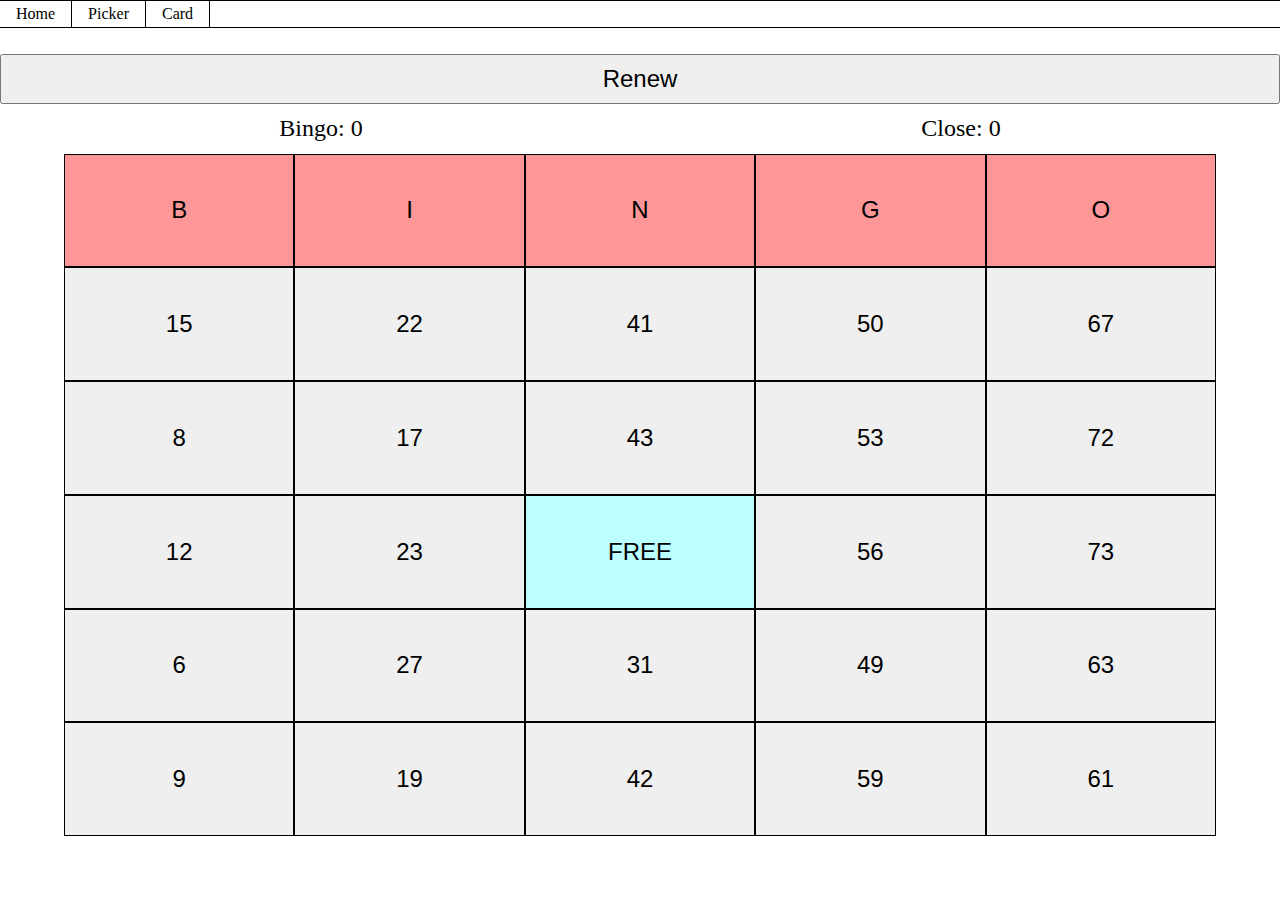
<file: card.html>
<!DOCTYPE html>
<html lang="en">
    <head>
        <meta charset="UTF-8">
        <meta http-equiv="X-UA-Compatible" content="IE=edge">
        <meta name="viewport" content="width=device-width, initial-scale=1.0">
        <title>Bingo Tool</title>
        <link rel="stylesheet" type="text/css" href="./assets/css/main.css">
        <script defer src="./assets/js/card.js"></script>
    </head>
    <body>
        <header>
            <nav>
                <a href="index.html">Home</a>
                <a href="picker.html">Picker</a>
                <a href="card.html">Card</a>
            </nav>
        </header>
        <main>
            <div id="controls">
                <button tabindex="0" accesskey="r" id="renew">Renew</button>
            </div>
            <div id="status"><span>Bingo: <span id="bingo_num">0</span></span><span>Close: <span id="close_num">0</span></span></div>
            <div id="cards">
                <div id="card_header" class="card_row">
                    <button tabindex="-1" accesskey="c">B</button>
                    <button tabindex="-1" accesskey="c">I</button>
                    <button tabindex="-1" accesskey="c">N</button>
                    <button tabindex="-1" accesskey="c">G</button>
                    <button tabindex="-1" accesskey="c">O</button>
                </div>
                <div class="card_row" data-row="0">
                    <button tabindex="0" accesskey="c" data-column="0" data-bingo="false"></button>
                    <button tabindex="0" accesskey="c" data-column="1" data-bingo="false"></button>
                    <button tabindex="0" accesskey="c" data-column="2" data-bingo="false"></button>
                    <button tabindex="0" accesskey="c" data-column="3" data-bingo="false"></button>
                    <button tabindex="0" accesskey="c" data-column="4" data-bingo="false"></button>
                </div>
                <div class="card_row" data-row="1">
                    <button tabindex="0" accesskey="c" data-column="0" data-bingo="false"></button>
                    <button tabindex="0" accesskey="c" data-column="1" data-bingo="false"></button>
                    <button tabindex="0" accesskey="c" data-column="2" data-bingo="false"></button>
                    <button tabindex="0" accesskey="c" data-column="3" data-bingo="false"></button>
                    <button tabindex="0" accesskey="c" data-column="4" data-bingo="false"></button>
                </div>
                <div class="card_row" data-row="2">
                    <button tabindex="0" accesskey="c" data-column="0" data-bingo="false"></button>
                    <button tabindex="0" accesskey="c" data-column="1" data-bingo="false"></button>
                    <button tabindex="0" accesskey="c" data-column="2" disabled>FREE</button>
                    <button tabindex="0" accesskey="c" data-column="3" data-bingo="false"></button>
                    <button tabindex="0" accesskey="c" data-column="4" data-bingo="false"></button>
                </div>
                <div class="card_row" data-row="3">
                    <button tabindex="0" accesskey="c" data-column="0" data-bingo="false"></button>
                    <button tabindex="0" accesskey="c" data-column="1" data-bingo="false"></button>
                    <button tabindex="0" accesskey="c" data-column="2" data-bingo="false"></button>
                    <button tabindex="0" accesskey="c" data-column="3" data-bingo="false"></button>
                    <button tabindex="0" accesskey="c" data-column="4" data-bingo="false"></button>
                </div>
                <div class="card_row" data-row="4">
                    <button tabindex="0" accesskey="c" data-column="0" data-bingo="false"></button>
                    <button tabindex="0" accesskey="c" data-column="1" data-bingo="false"></button>
                    <button tabindex="0" accesskey="c" data-column="2" data-bingo="false"></button>
                    <button tabindex="0" accesskey="c" data-column="3" data-bingo="false"></button>
                    <button tabindex="0" accesskey="c" data-column="4" data-bingo="false"></button>
                </div>
            </div>
        </main>
    </body>
</html>
</file>
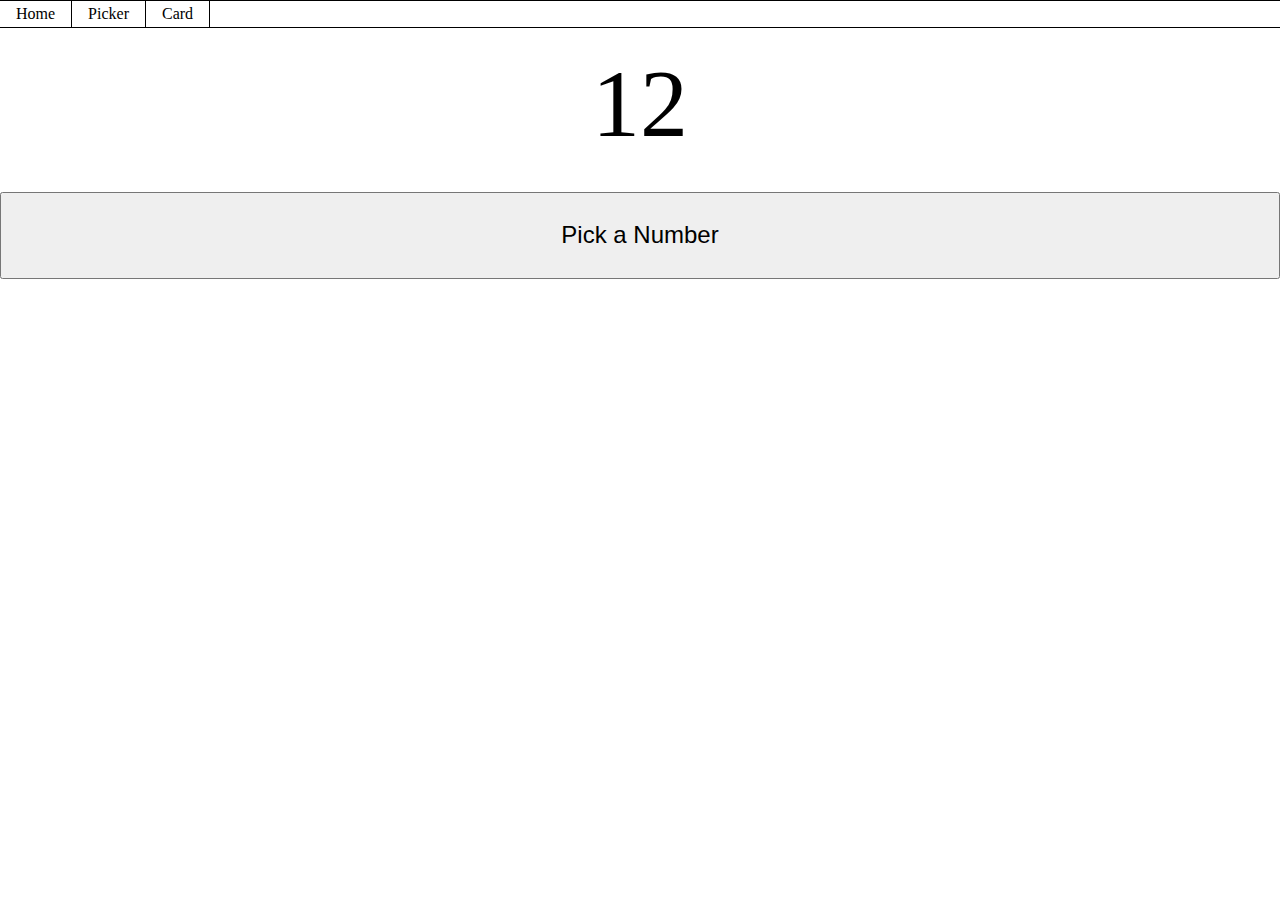
<file: picker.html>
<!DOCTYPE html>
<html lang="en">
    <head>
        <meta charset="UTF-8">
        <meta http-equiv="X-UA-Compatible" content="IE=edge">
        <meta name="viewport" content="width=device-width, initial-scale=1.0">
        <title>Bingo Tool</title>
        <link rel="stylesheet" type="text/css" href="./assets/css/main.css">
        <script defer src="./assets/js/picker.js"></script>
    </head>
    <body>
        <header>
            <nav>
                <a href="index.html">Home</a>
                <a href="picker.html">Picker</a>
                <a href="card.html">Card</a>
            </nav>
        </header>
        <main>
            <div id="picked_number">12</div>
            <button id="pick_number" data-func="pick" tabindex="0" accesskey="p">Pick a Number</button>
            <div id="number_history"></div>
        </main>
    </body>
</html>
</file>
<file: assets/css/main.css>
* {
    box-sizing: border-box;
}

html, body {
    width: 100%;
    height: 100%;
}

body {
    display: flex;
    flex-direction: column;
    margin: 0;
}

main {
    flex-grow: 1;
    display: flex;
    flex-direction: column;
}

main div#picked_number {
    text-align: center;
    font-size: 72pt;
    margin: 20px 0;
}

main button#pick_number {
    height: 10%;
    margin: 1% 0;
    font-size: 150%;
}

main div#number_history {
    display: flex;
    flex-wrap: wrap;
}

main div#number_history div {
    border-color: black;
    border-radius: 1px;
    margin: 1px;
    border-style: solid;
    aspect-ratio: 3/2;
    width: 8%;
    height: auto;
    display: flex;
    align-items: center;
}

main div#number_history div span {
    text-align: center;
    font-size: 2em;
    width: 100%;
}

main div#controls {
    display: flex;
    flex-wrap: nowrap;
    width: 100%;
    height: 50px;
    margin-top: 2% ;
}

main div#controls button {
    flex-grow: 1;
    font-size: 1.5em;
}

main div#status {
    font-size: 1.5em;
    height: 50px;
    display: flex;
    justify-content: space-around;
    align-items: center;
}

main div#cards {
    margin: 0 5%;
    margin-bottom: 5%;
    flex-grow: 1;
    display: flex;
    flex-direction: column;
}

main div#cards div.card_row {
    height: calc(100% / 6);
    flex-grow: 1;
    display: flex;
}

main div#cards div#card_header button {
    background-color: rgb(253, 151, 151);
    cursor: default;
}

main div#cards div.card_row button {
    width: 20%;
    height: 100%;
    font-size: 1.5em;
    border-style: solid;
    border-width: 1px;
    cursor: pointer;
}

main div#cards div.card_row button:disabled {
    background-color: rgb(187, 255, 255);
    border-color: black;
    color: black;
}

main div#cards div.card_row button[data-bingo="true"] {
    background-color: rgb(255, 219, 154);
}

main img#bingo_icon {
    object-fit: contain;
    height: 280px;
    margin: auto;
}

main div#title {
    text-align: center;
    font-size: 32pt;
    font-weight: bold;
}

main div#description {
    flex-grow: 1;
    padding: 0 15%;
    font-size: 16pt;
}

nav {
    display: flex;
    border-top: 1px solid;
    border-bottom: 1px solid;
}

nav a {
    border-color: black;
    border-right: 1px solid black;
    text-decoration: none;
    padding: 4px 16px;
    transition-duration: 0.5s;
    color: black;
}

nav a:visited {
    color: black;
}

nav a:link {
    color: black;
}

nav a:hover {
    transition-duration: 0.5s;
    background-color: rgba(0, 156, 209, 0.4);
}
</file>
